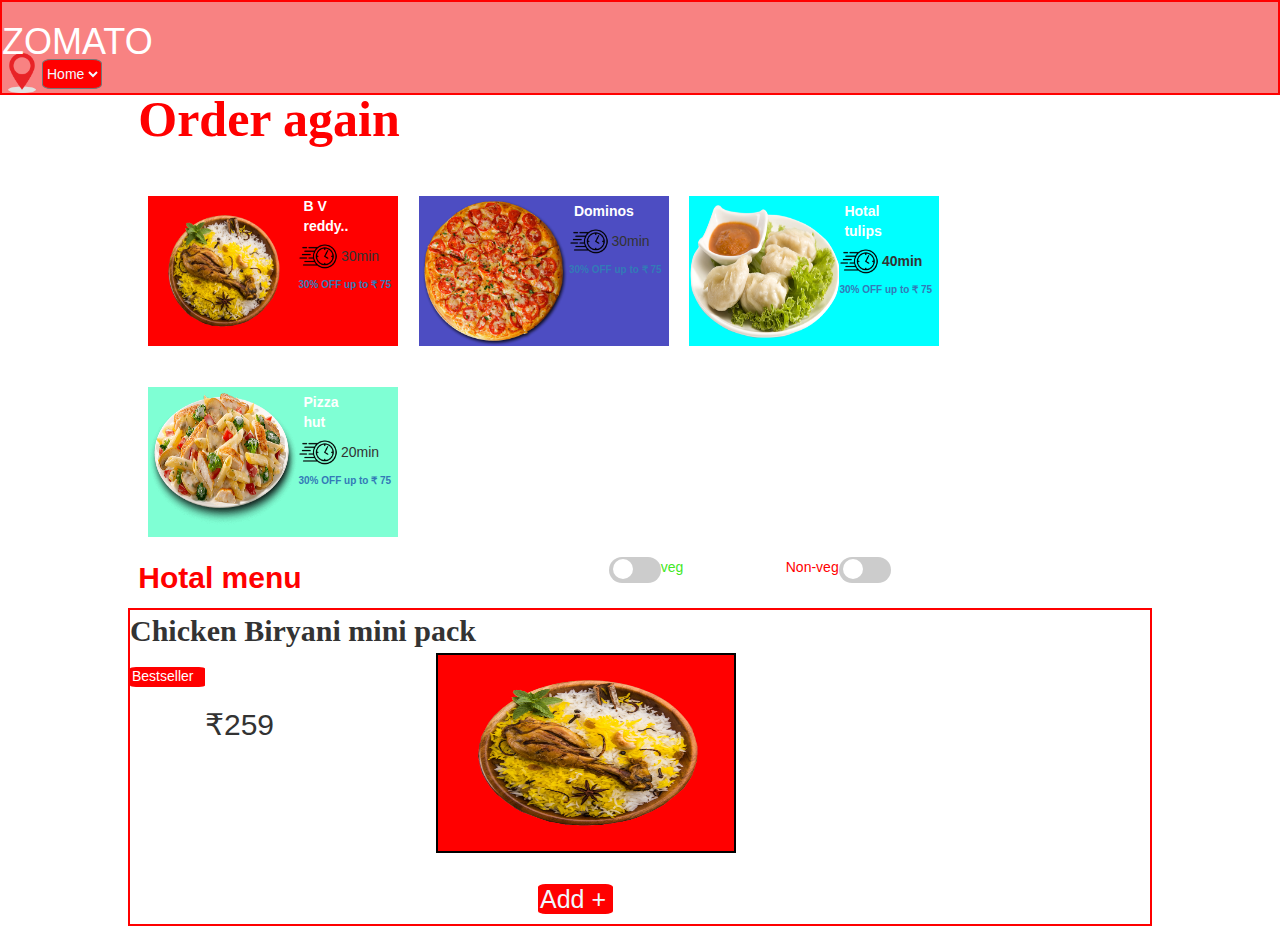
<file: listing.html>
<!DOCTYPE html>
<html lang="en">
<head>
    <meta charset="UTF-8">
    <meta http-equiv="X-UA-Compatible" content="IE=edge">
    <meta name="viewport" content="width=device-width, initial-scale=1.0">
    <title>ZOMATO</title>
    <link rel="stylesheet" href="listting.css">
    <!-- Latest compiled and minified CSS -->
<link rel="stylesheet" href="https://maxcdn.bootstrapcdn.com/bootstrap/3.4.1/css/bootstrap.min.css">

<!-- jQuery library -->
<script src="https://ajax.googleapis.com/ajax/libs/jquery/3.6.0/jquery.min.js"></script>

<!-- Latest compiled JavaScript -->
<script src="https://maxcdn.bootstrapcdn.com/bootstrap/3.4.1/js/bootstrap.min.js"></script>
    
</head>
<body>
    <header>
      <nav>
         <h1>ZOMATO</h1>
         <div class="locicon"><a href="index.html"><img src="location (1).png" alt="location icon"></a></div>
         <div class="selecticon"><select name="home" id="home">
                <option value="Home">Home</option>
                <option value="office">office</option>
                <option value="others">others</option>
                <option value="friends">friends</option>
         </select></div>
      </nav>
    </header>
    <br>
    <div id="orderagain">
        <span>Order again</span>
        <br>
          <div class="box1">
              <div class="pic1"><img src="pngwing.com.png" alt="biryani"></div>
              <div class="text1"><a href="index.html">B V reddy..</a></div>
              <br>
              <div class="clock1"><img src="fast-time.png" alt="time"></div>
              <div class="timeduration">30min</div>
              <div class="offers"><a href="index.html">30% OFF up to ₹ 75</a></div>
              
            </div>
          <div class="box2">
              <div class="pic2"><img src="pizza.png" alt="pizza"></div>
              <div class="text2">Dominos</div>
              <div class="clock1"><img src="fast-time.png" alt="time"></div>
              <div class="timeduration">30min</div>
              <div class="offers"><a href="index.html">30% OFF up to ₹ 75</a></div>
          </div>
          <div class="box3">
            <div class="pic3"><img src="momos.png" alt="momos"></div>
            <div class="text3">Hotal tulips</div>
            <div class="clock1"><img src="fast-time.png" alt="time"></div>
            <div class="timeduration">40min</div>
            <div class="offers"><a href="index.html">30% OFF up to ₹ 75</a></div>
          </div>
          <div class="box4">
            <div class="pic4"><img src="pasta.png" alt="pizza"></div>
            <div class="text4">Pizza hut</div>
            <div class="clock1"><img src="fast-time.png" alt="time"></div>
            <div class="timeduration">20min</div>
            <div class="offers"><a href="index.html">30% OFF up to ₹ 75</a></div>
          </div>
          
    </div>
    <div id="checkout">
        <div class="list">
            <span>Hotal menu</span>
            <label class="switch">
                <input type="checkbox">
                <span class="slider round"></span>
              </label>
              <div class="veg">veg</div>
                 <!-- Rounded switch -->
               <label class="switch1">
                 <input type="checkbox">
               <span class="slider1 round"></span>
                 </label>
                 <div class="Nonveg">Non-veg</div>
                
        </div>
    </div>
    <br>
    <div class="menu"><div class="title1">Chicken Biryani mini pack</div>
                             <div class="bestseller"><h5>Bestseller</h5></div>
                             <div class="prices">₹259</div>
                             <div class="biryani"><img src="pngwing.com.png" alt="biryani"></div>
                             <div class="increment"><h5>Add  +</h5></div>
                             </div>
   
    <footer></footer>

    
</body>
</html>
</file>
<file: listting.css>
body{
    margin: auto;
}
header>nav{
   background-color: rgb(248, 130, 130);
   width: 100%;
   display: inline-block;
   position: fixed;
   border: 2px solid red;
}
header>nav>h1{
    color: rgb(255, 255, 255);
    position: absolute;
    margin-bottom: 10%;
}
.locicon>a>img{
    width: 40px;
    height: 40px;
    float: left;
    margin-top: 4%;
}
.locicon>a>img:hover{
    transform: scale(1.1);
    cursor: pointer;
}
.selecticon>select{
    float: left;
    margin-top: 4.5%;
    width: 60px;
    height: 30px;
    border-radius: 15%;
    background-color: red;
    color: aliceblue;
    
}
#orderagain{
    margin-right: 10%;
    margin-left: 10%;
    width: 80%;
    display: inline-block;
    margin-top: 5%;
   margin-right: 10%;
   margin-left: 10%;
}
#orderagain>span{
    color: red;
    font-weight: bold;
    font-family:'Times New Roman', Times, serif;
    font-size: 50px;
    margin-top: 0%;
    margin-left: 1%;
    display:block
}
.box1{
    width: 250px ;
    height: 150px;
    float: left;
    margin-left: 2%;
    margin-top: 2%;
    margin-bottom: 2%;
    background-color: red;
}
.box1:hover{
    transform: scale(1.1);
    cursor: pointer;
}
.pic1>img{
    width: 150px;
    height: 150px;
    float: left;
}
.text1>a{
    width: 60px;
    margin-left: 2%;
    float: left;
    font-weight: bold;
    text-decoration: none;
    color: rgb(255, 255, 255);

}
.clock1>img{
    float: left;
    width: 40px;
    height: 40px;
    line-height: 2;
}
.timeduration{
   float: left;
   margin-top: 4%;
   margin-left: 1%;
}
.offers{
    float: left;
    font-size: 10px;
    font-weight: bold;
    margin-top: 1%;
    text-decoration: none;
}
.box2{
    width: 250px ;
    height: 150px;
    float: left;
    margin-left: 2%;
    margin-top: 2%;
    margin-bottom: 2%;
    background-color: rgb(77, 77, 194);
}
.box2:hover{
    transform: scale(1.1);
    cursor: pointer;
}
.pic2>img{
    width: 150px;
    height: 150px;
    float: left;
}
.text2{
    width: 60px;
    margin-left: 2%;
    margin-top: 2%;
    float: left;
    font-weight: bold;
    text-decoration: none;
    color: rgb(255, 255, 255);

}
.box3{
    width: 250px ;
    height: 150px;
    float: left;
    font-weight: bold;
    background-color: aqua;
    margin-left: 2%;
    margin-top: 2%;
    margin-bottom: 2%;
}
.box3:hover{
    transform: scale(1.1);
    cursor: pointer;
}
.pic3>img{
    width: 150px;
    height: 150px;
    float: left;
}
.text3{
    width: 60px;
    margin-left: 2%;
    margin-top: 2%;
    float: left;
    font-weight: bold;
    text-decoration: none;
    color: rgb(255, 255, 255);

}
.box4{
    width: 250px ;
    height: 150px;
    background-color: aquamarine;
    float: left;
    margin-left: 2%;
    margin-top: 2%;
    margin-bottom: 2%;
}
.box4:hover{
    transform: scale(1.1);
    cursor: pointer;
}
.pic4>img{
    width: 150px;
    height: 150px;
    float: left;
}
.text4{
    width: 60px;
    margin-left: 2%;
    margin-top: 2%;
    float: left;
    font-weight: bold;
    text-decoration: none;
    color: rgb(255, 255, 255);

}
.list{
    width: 80%;
    margin-left: 10%;
    margin-left: 10%;
}
.list>span{
    color: red;
    font-weight: bold;
    font-family:'Franklin Gothic Medium', 'Arial Narrow', Arial, sans-serif;
    font-size: 30px;
    margin-top: 0%;
    margin-left: 1%;
    float: left;
}
/* The switch - the box around the slider */
.switch {
    position: relative;
    float: left;
    margin-left: 30%;
    width: 52px;
    height: 26px;
}
  
  /* Hide default HTML checkbox */
  .switch input {
    opacity: 0;
    width: 0;
    height: 0;
  }
  
  /* The slider */
  .slider {
    position: absolute;
    cursor: pointer;
    top: 0;
    left: 0;
    right: 0;
    bottom: 0;
    background-color: #ccc;
    -webkit-transition: .4s;
    transition: .4s;
  }
  
  .slider:before {
    position: absolute;
    content: "";
    height: 20px;
    width: 20px;
    left: 4px;
    bottom: 4px;
    background-color: white;
    -webkit-transition: .4s;
    transition: .4s;
  }
  
  input:checked + .slider {
    background-color: #50ef78;
  }
  
  input:focus + .slider {
    box-shadow: 0 0 1px #42e825;
  }
  
  input:checked + .slider:before {
    -webkit-transform: translateX(26px);
    -ms-transform: translateX(26px);
    transform: translateX(26px);
  }
  
  /* Rounded sliders */
  .slider.round {
    border-radius: 34px;
  }
  
  .slider.round:before {
    border-radius: 50%;
  }
  .switch1 {
    position: relative;
    display: inline-block;
    margin-left: 0%;
    width: 52px;
    height: 26px;
  }
  
  /* Hide default HTML checkbox */
  .switch1 input {
    opacity: 0;
    width: 0;
    height: 0;
  }
  
  /* The slider */
  .slider1 {
    position: absolute;
    cursor: pointer;
    top: 0;
    left: 0;
    right: 0;
    bottom: 0;
    background-color: #ccc;
    -webkit-transition: .4s;
    transition: .4s;
  }
  
  .slider1:before {
    position: absolute;
    content: "";
    height: 20px;
    width: 20px;
    left: 4px;
    bottom: 4px;
    background-color: white;
    -webkit-transition: .4s;
    transition: .4s;
  }
  
  input:checked + .slider1 {
    background-color: #f32121;
  }
  
  input:focus + .slider {
    box-shadow: 0 0 1px #f32121;
  }
  
  input:checked + .slider1:before {
    -webkit-transform: translateX(26px);
    -ms-transform: translateX(26px);
    transform: translateX(26px);
  }
  
  /* Rounded sliders */
  .slider1.round {
    border-radius: 34px;
  }
  
  .slider1.round:before {
    border-radius: 50%;
  }

  .veg{
    float: left;
    color: #42e825;
  }
  .Nonveg{
    float: left;
    color: red;
    margin-left: 10%;
  }
  .menu{
    width: 80%;
    margin-left: 10%;
    margin-right: 10%;
    border: 2px solid red;
  }
  .title1{
      font-size: 30px;
      margin: 0%;
      font-weight: bold;
      font-family: 'Times New Roman', Times, serif;
      font-style:inherit;
  }
 .bestseller>h5{
   width: 75px;
   height: 20px;
   color: white;
   background-color: red;
   border-radius: 8%;
   border: 2px solid red;
   float:left;
   margin-left: 0%;
   margin-top: 1.4%;
 }
 .prices{
   float: left;
   margin-top: 5%;
   margin-left: 0%;
   font-size: 30px;
 }
 .biryani>img{
   width: 300px;
   height: 200px;
   display: block;
   margin-left: 30%;
   margin-bottom: 3%;
   border: 2px solid black;
   background-color: red;
 }
 .increment>h5{
   width: 75px;
   height: 30px;
   border: 2px solid red;
   border-radius: 10%;
   display: block;
   font-size: 25px;
   color: aliceblue;
   background-color: red;
   margin-left: 40%;
   animation:increments 5s linear;
 }
@keyframes increments{
  0%{
    transform: matrix(1);
    background-color: aliceblue;
  }
}
</file>
